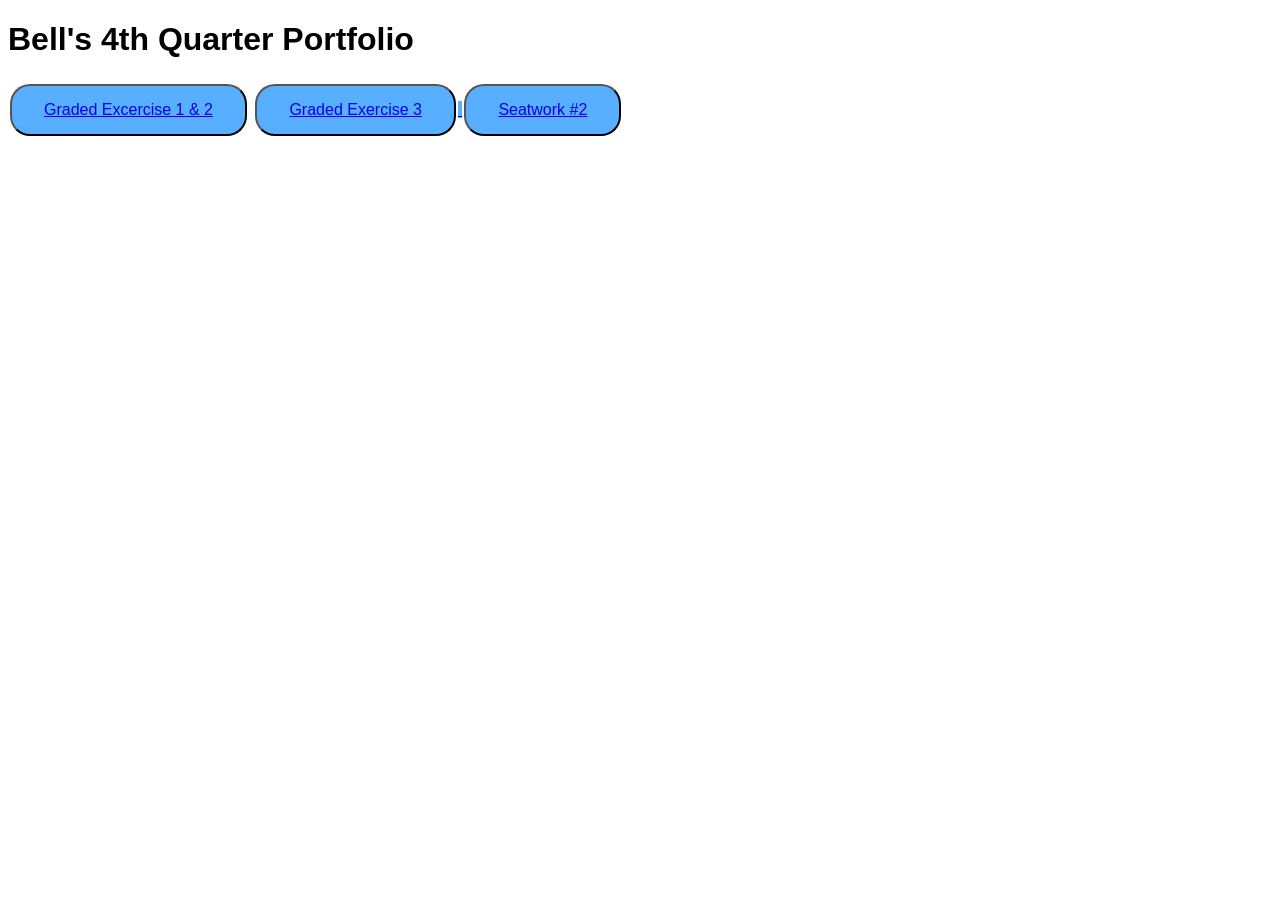
<file: index.html>
<!DOCTYPE html>
<html lang="en">
    <head>
        <meta charset="UTF-8">
        <meta name="viewport" content="width=device-width, initial-scale=1.0">
        <link rel="stylesheet" href="styles.css">
        <title>Bell's 4th Quarter Portfolio</title>
    </head>

    <body>
        <h1>Bell's 4th Quarter Portfolio</h1>
        <button><a href="Q4_1GSodiumBondoc.html">Graded Excercise 1 & 2</a></button>
        <button><a href="Q4-3rdGradedExercise-Folder/index.html">Graded Exercise 3</button>
        <button><a href="9NaBondocSeatwork2.html">Seatwork #2</a></button>
    </body>
</html>
</file>
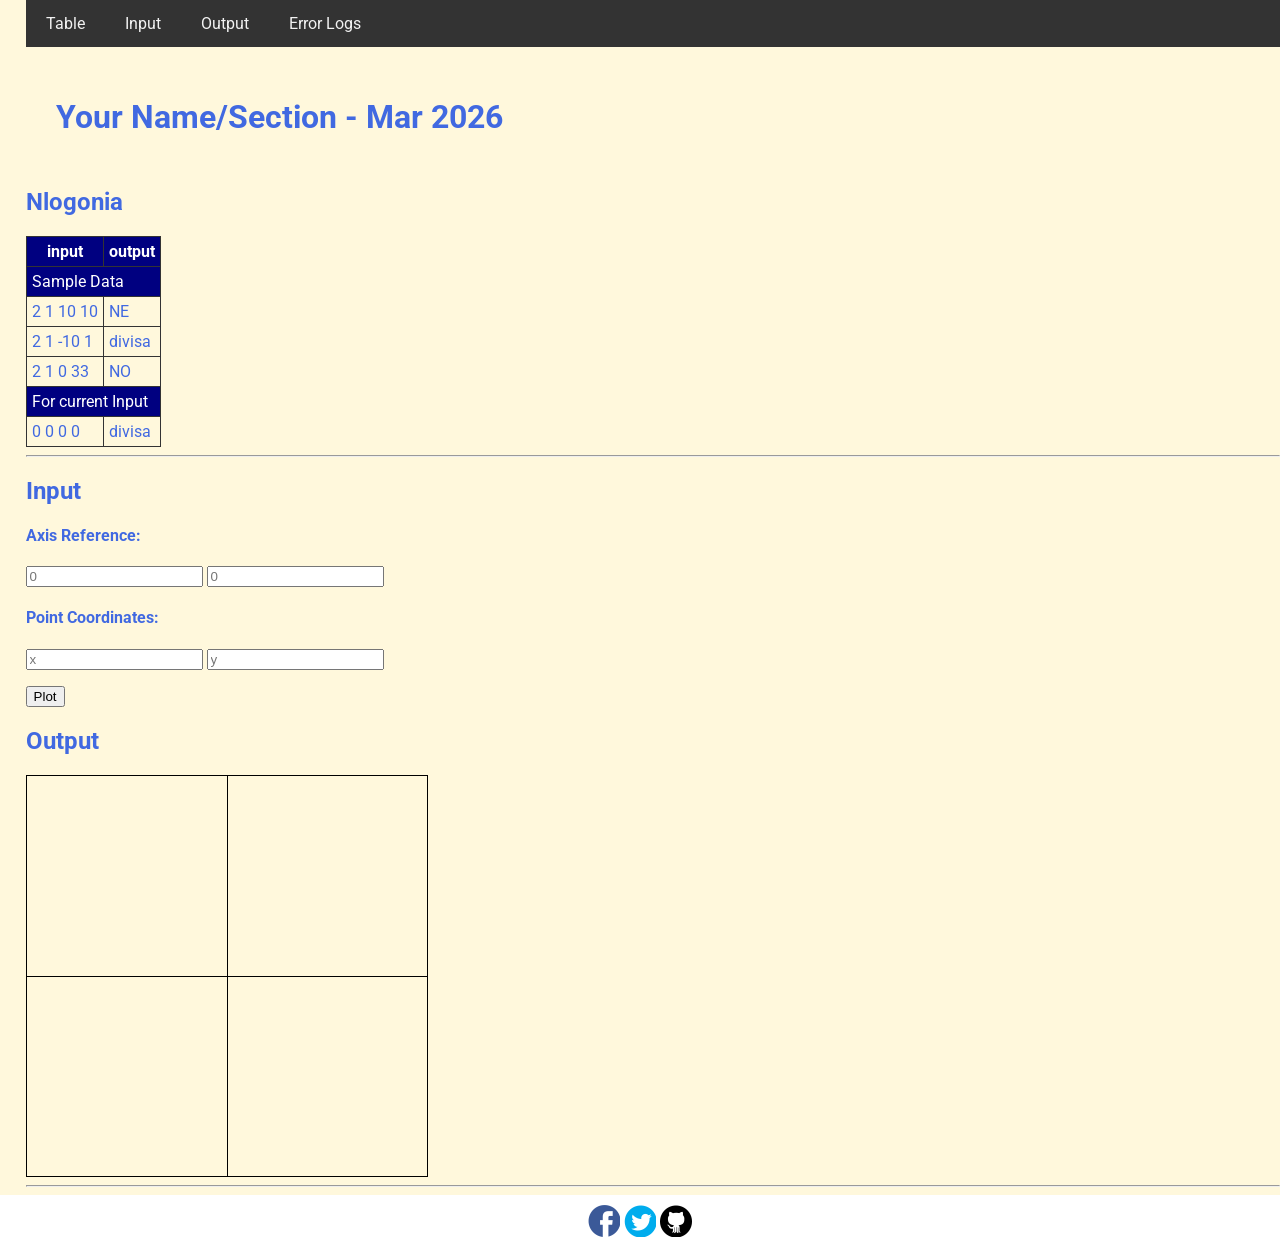
<file: Q4-3rdGradedExercise-Folder/index.html>
<!DOCTYPE html>
<html>
<head>
  <meta charset="utf-8">
  <meta name="viewport" content="width=device-width">
  <!-- change the authors name to both your names-->
  <meta name="author" content="Audrey Cayabyab/Bell Bondoc">
  <meta name="description" content="testing and debugging">
  <meta name="keywords" content="testing and debugging">
  <title>CS 3 3rd Graded Exercise by Cayabyab and Bondoc</title>
  <link href="style.css" rel="stylesheet" type="text/css" />
  <link rel="preconnect" href="https://fonts.googleapis.com">
  <link rel="preconnect" href="https://fonts.gstatic.com" crossorigin>
  <link href="https://fonts.googleapis.com/css2?family=Open+Sans&family=Poppins:wght@300&family=Roboto&display=swap" rel="stylesheet">
  <link rel="icon" type="image/x-icon" href="images/favicon.ico">
</head>

<body>
  <header>
    <nav>
      <a href="#start">Table</a>
      <a href="#input">Input</a>
      <a href="#output">Output</a>
      <a href="errorlogs.html">Error Logs</a>
    </nav>
    
    <h1 style="padding: 30px">Your Name/Section  - Mar 2026 </h1>
    <h2 id="start"> Nlogonia </h2>
  </header>

  <section id="table">
    <table> 
      <tr class="rColor">
        <th> input </th> <th> output</th>
      </tr>
      <tr class="rColor"> 
        <td colspan="2"> Sample Data</td>
      </tr>
      <tr> 
        <td> 2 1 10 10 </td> <td> NE</td>
      </tr>
      <tr> 
        <td> 2 1 -10 1 </td> <td> divisa</td>
      </tr>
      <tr> 
        <td> 2 1 0 33 </td> <td> NO </td>
      </tr>
      <tr  class="rColor"> 
        <td colspan="2"> For current Input</td>
      </tr>
      <tr> 
        <td id="in1"> 0 0 0 0 </td> <td id="out1"> divisa </td>
      </tr>
    </table>
    <hr>
  </section>
  
  <section id="input">
    <h2> Input </h2>
  
    <h4>Axis Reference:</h4>
    <p>
      <input type="number" id="x0" placeholder="0">
      <input type="number" id="y0" placeholder="0">
    </p>
    
    <h4>Point Coordinates:</h4>
    <p>
      <input type="number" id="x" placeholder="x"> 
      <input type="number" id="y" placeholder="y">
    </p>
    <button onclick="plotPoint(Number(x0.value),Number(y0.value),Number(x.value), Number(y.value))"> Plot </button>
  </section>
  
  <section id="output">
    <h2 id="output"> Output </h2>
  
    <div id="coordinatePlane">
        <div id="xAxis" class="axis"></div>
        <div id="yAxis" class="axis"></div>
    </div>
    <hr>
  </section>
  
  <!--- anchors for socmed site are done with image sprites -->
  <footer>
    <a href="https://facebook.com"> 
    <div class="icon facebook"></div>
    </a>
    <a href="https://twitter.com">
    <div class="icon twitter"></div>
    </a>
    <a href="https://github.com">
    <div class="icon github"></div>
    </a>
  </footer>
  <script  src="script.js" defer></script>
</body>

</html>
</file>
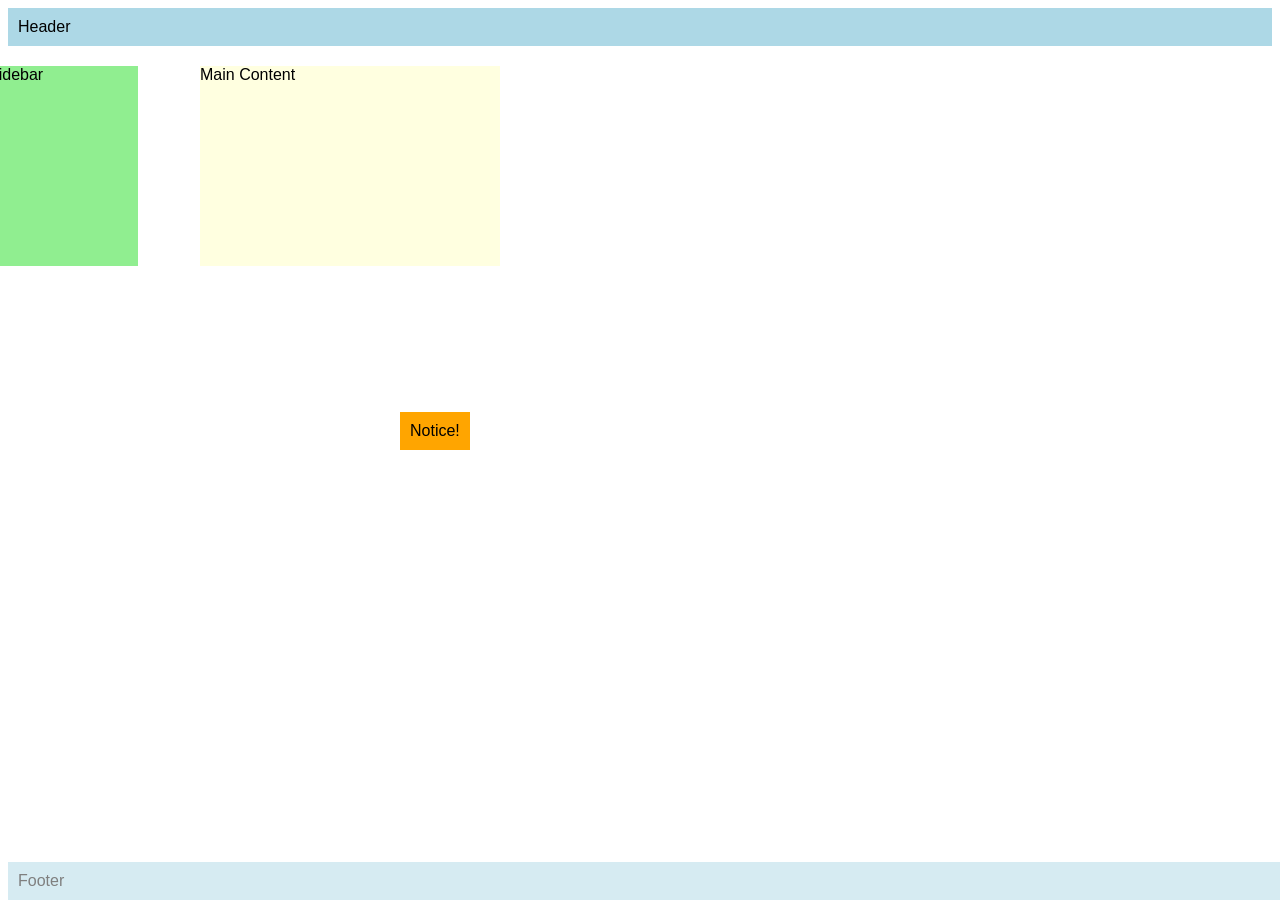
<file: 9NaBondocSeatwork2.html>
<!DOCTYPE html>
<html>
<head>
  <meta name="author" content="Bondoc, Samantha Isabelle" />
  <meta name="revised" content="April 5, 2026" />
  <style>
    body { font-family: Arial, sans-serif; }
    .header, .footer {
      background: lightblue;
      padding: 10px;
    }
    .footer {
       opacity: 0.5;
       position: fixed;
       bottom: 0;
       width: 100%;
    }
    .sidebar {
      background: lightgreen;
      width: 150px;
      height: 200px;
      position: relative;
      top: 20px;
      right: 20px;
    }
    .content {
      background: lightyellow;
      width: 300px;
      height: 200px;
      position: absolute;
      top: 66px;
      left: 200px;
      z-index: 1;
    }    
    .notice {
      position: absolute;
      bottom: 450px;
      left: 400px;
      background: orange;
      padding: 10px;
      z-index: 2;
    }
  </style>
</head>
<body>
  <div class="header">Header</div>
  <div class="sidebar">Sidebar</div>
  <div class="footer">Footer</div>
  <div class="group">
    <div class="content">Main Content</div>
    <div class="notice">Notice!</div>
  </div>
</body>
</html>
</file>
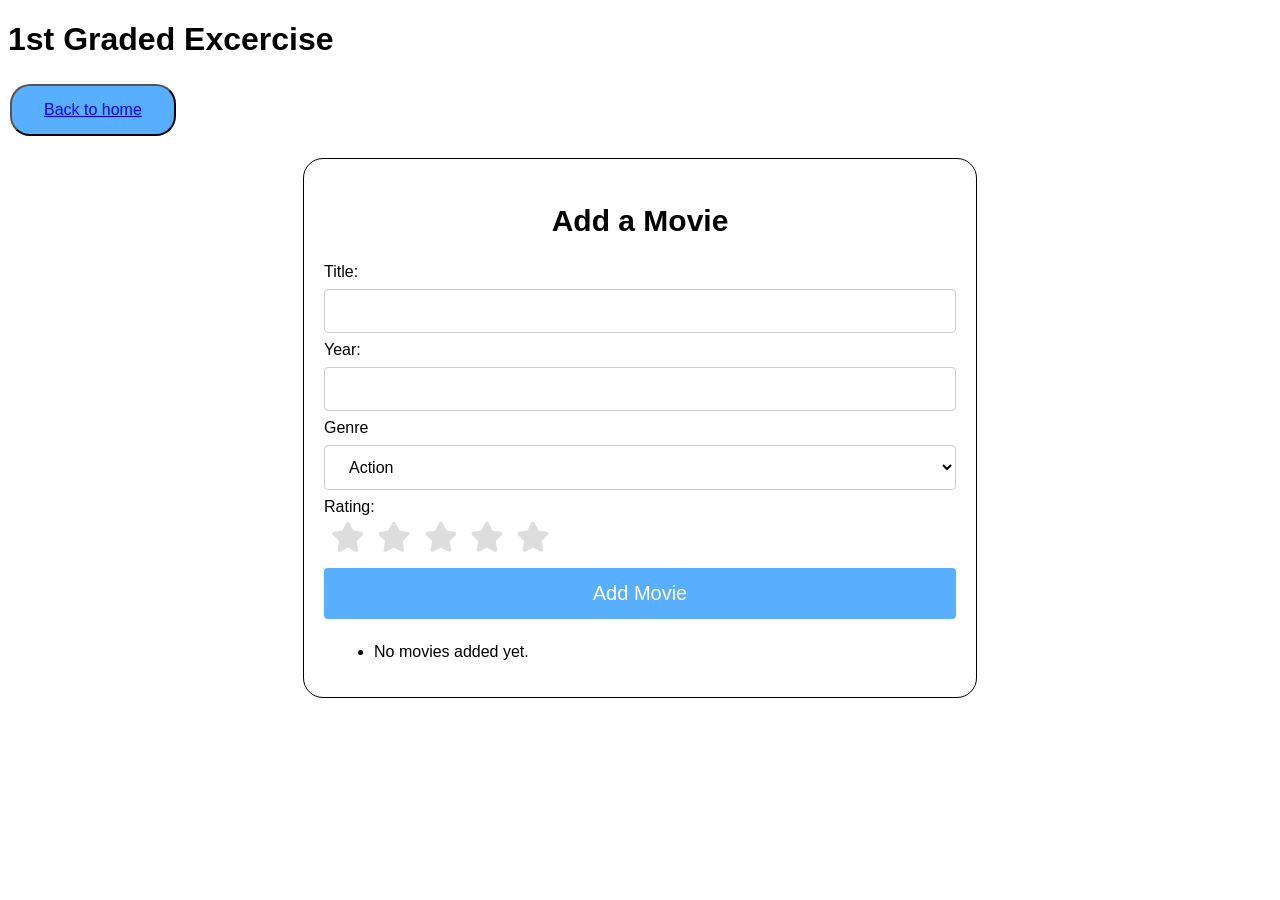
<file: Q4_1GSodiumBondoc.html>
<!DOCTYPE html>
<html>
    <head>
        <title>Graded Excercise 1</title>
        <link rel="stylesheet" href="styles.css">
        <!-- Font Awesome Icon Library for stars -->
        <link rel="stylesheet" href="https://cdnjs.cloudflare.com/ajax/libs/font-awesome/6.4.0/css/all.min.css">
    </head>

    <body>
        <h1>1st Graded Excercise</h1>
        <button><a href="index.html">Back to home</a></button>

        <br><br>

        <div>
            <form id="movieForm">
                <h2>Add a Movie</h2>

                <!--Input movie title & year-->
                <label for="title">Title:</label><br>
                <input type="text" id="title" name="title"><br>

                <label for="year">Year:</label><br>
                <input type="text" id="year" name="year"><br>

                <!--Select genre-->
                <div class="genreselect">
                    <label for="genre">Genre</label></br>
                    <select name="genre" id="genre">
                        <option value="Action">Action</option>
                        <option value="Comedy">Comedy</option>              
                        <option value="Drama">Drama</option>             
                        <option value="Romance">Romance</option>
                        <option value="Sci-Fi">Sci-Fi</option>
                        <option value="Fantasy">Fantasy</option>
                        <option value="Horror">Horror</option>
                        <option value="Thriller">Thriller</option>
                    </select><br>
                </div>

                <!--add a star rating-->
                <label for="rating">Rating:</label><br>
                
                <div class="star-rating">
                    <span class="fas fa-star" data-rating="1"></span>
                    <span class="fas fa-star" data-rating="2"></span>
                    <span class="fas fa-star" data-rating="3"></span>
                    <span class="fas fa-star" data-rating="4"></span>
                    <span class="fas fa-star" data-rating="5"></span>
                </div>

                <!--Form submit button-->
                <input type="submit" value="Add Movie">

                <br>

                <!--Movie input list-->
                <div class="movielist">
                    <ul id="movie-list">
                        <!-- Movie items will be added here -->
                    </ul>
                </div>
            </form>
        </div>


    </body>

    <script>
        //helpers for localStorage
        const KEY = 'movies';
        function loadMovies() {
            const raw = localStorage.getItem(KEY);
            return raw ? JSON.parse(raw) : [];
        }
        function saveMovies(movies) {
            localStorage.setItem(KEY, JSON.stringify(movies));
        }

        //render list to page
        function renderMovies() {
            const movies = loadMovies(); //get movies from localStorage
            const list = document.getElementById('movie-list');
            if (movies.length === 0) {
                list.innerHTML = '<li>No movies added yet.</li>';
                document.getElementById('average-rating').innerHTML = '';
                return;
            }
            list.innerHTML = movies.map((m,i) => //use index for delete reference
                `<li>
                    ${m.title} (${m.year}) - ${m.genre} - Rating: ${generateStars(m.rating)}
                    <button onclick="deleteMovie(${i})">Delete</button>
                </li>`
            ).join(''); //render list items with delete buttons
            
            //display average rating
            const averageRating = calculateAverageRating(movies);
            document.getElementById('average-rating').innerHTML = `Average Rating: ${generateStars(Math.round(averageRating))} (${averageRating.toFixed(1)} stars)`;
        }

        //function to calculate average rating
        function calculateAverageRating(movies) {
            if (movies.length === 0) return 0;
            const totalRating = movies.reduce((sum, movie) => sum + parseFloat(movie.rating || 0), 0);
            return totalRating / movies.length;
        }

        //function to generate star icons
        function generateStars(rating) {
            let stars = '';
            const numRating = parseFloat(rating) || 0;
            
            for (let i = 1; i <= 5; i++) {
                if (i <= numRating) {
                    //full star
                    stars += `<span class="fas fa-star checked"></span>`;
                } else if (i - 0.5 <= numRating) {
                    //half star - using CSS clip-path for better control
                    stars += `<span class="fas fa-star checked half-star"></span>`;
                } else {
                    //empty star
                    stars += `<span class="far fa-star"></span>`;
                }
            }
            return `<div class="star-rating">${stars}</div>`;
        }

        //form handling
        const form = document.getElementById('movieForm');
        form.onsubmit = e => {
            e.preventDefault(); //prevent page refresh on form submit
            const title = document.getElementById('title').value.trim();
            const year = document.getElementById('year').value.trim();
            const genre = document.getElementById('genre').value;
            const rating = Array.from(document.querySelectorAll('.star-rating .fas.fa-star.checked'))
                .map(star => parseInt(star.dataset.rating))
                .sort((a, b) => b - a)[0] || 0;
            if (!title || !year) return; //basic validation

            const movies = loadMovies(); //get existing movies from localStorage
            
            //check if movie already exists (same title and year)
            const existingMovieIndex = movies.findIndex(movie => 
                movie.title.toLowerCase() === title.toLowerCase() && movie.year === year
            );
            
            if (existingMovieIndex !== -1) {
                //movie exists, calculate average rating
                const existingMovie = movies[existingMovieIndex];
                const currentRating = parseFloat(existingMovie.rating) || 0;
                const newRating = parseFloat(rating) || 0;
                const averageRating = (currentRating + newRating) / 2;
                
                //update existing movie with average rating
                existingMovie.rating = averageRating.toFixed(1); //keep one decimal place
                existingMovie.genre = genre; //also update genre in case it changed
            } else {
                //movie doesn't exist, add as new
                const object = { title, year, genre, rating };
                movies.push(object);
            }
            
            saveMovies(movies); //save updated movies to localStorage
            form.reset(); //clear form fields
            clearStarRating(); //clear star selection
            renderMovies(); //re-render list to show updated movie
        };

        //computing star ratings
        document.querySelectorAll('.star-rating .fas.fa-star').forEach(star => {
            star.onclick = () => {
                const rating = star.dataset.rating;
                document.querySelectorAll('.star-rating .fas.fa-star').forEach(s => {
                    s.classList.toggle('checked', s.dataset.rating <= rating);
                });
            };
        });

        //function to clear star rating selection
        function clearStarRating() {
            document.querySelectorAll('.star-rating .fas.fa-star').forEach(star => {
                star.classList.remove('checked');
            });
        }

        //remove an item from localStorage
        function deleteMovie(i) {
            var confirmDelete = confirm("Are you sure you want to delete this movie?");
            if (!confirmDelete) return; //if user cancels, do nothing
            else {
                const movies = loadMovies();
                movies.splice(i, 1);
                saveMovies(movies);
                renderMovies();
            }
        }

        //initial render on page load
        renderMovies();
        clearStarRating(); //ensure no stars are pre-selected on page load

    </script>
</html>
</file>
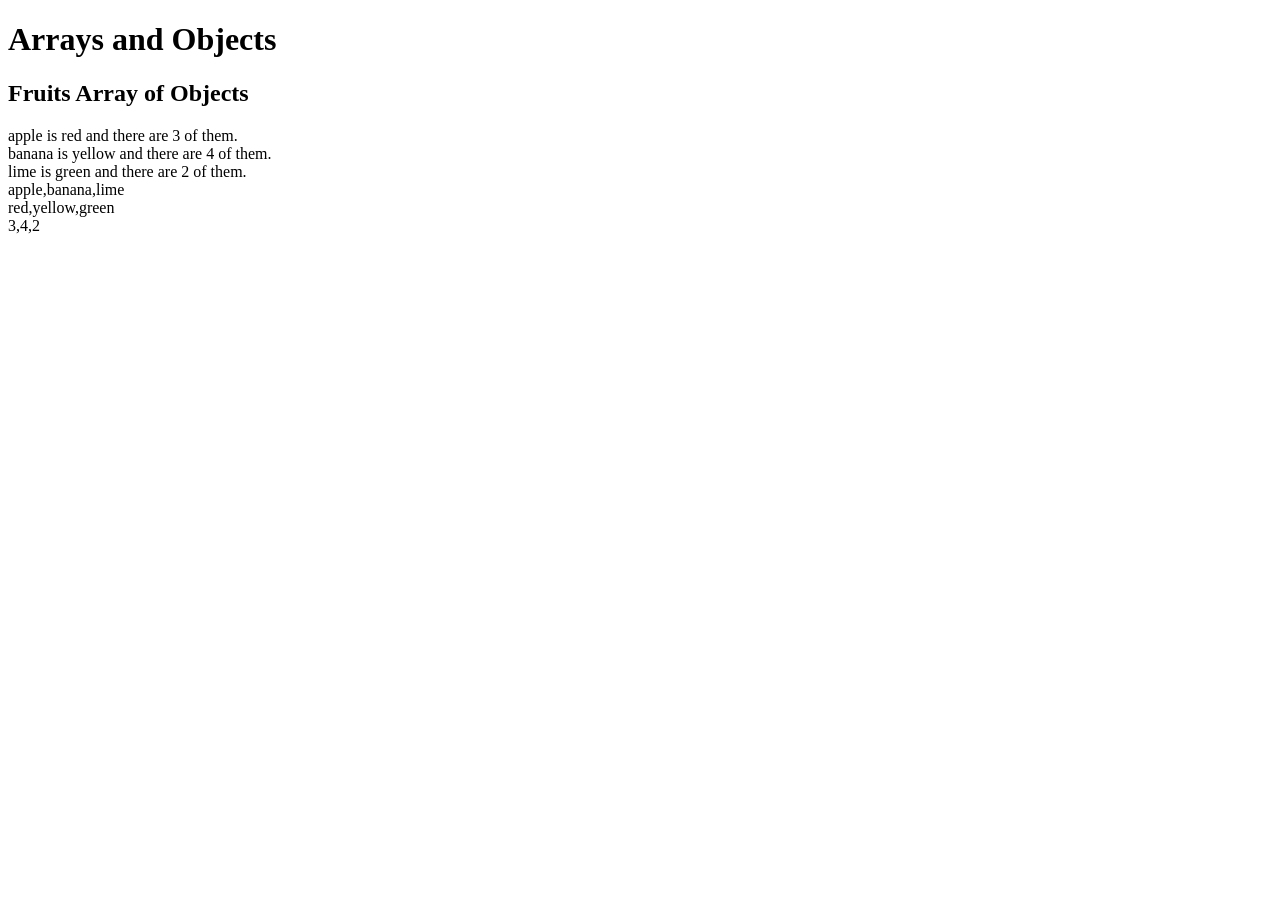
<file: Practices/Arrays and Objects.html>
<!DOCTYPE html>
<html>
    <head>
        <title>Arrays and Objects</title>
    </head>
    <body>
        <h1>Arrays and Objects</h1>
        <script>
            // Example of an array of objects
            const fruits = {
                name: ["apple", "banana", "lime"],
                color: ["red", "yellow", "green"],
                num: [3, 4, 2]
            };
            document.write("<h2>Fruits Array of Objects</h2>");
            document.write(fruits.name[0] + " is " + fruits.color[0] + " and there are " + fruits.num[0] + " of them.<br>");
            document.write(fruits["name"][1] + " is " + fruits["color"][1] + " and there are " + fruits["num"][1] + " of them.<br>");
            document.write(fruits.name[2] + " is " + fruits.color[2] + " and there are " + fruits.num[2] + " of them.<br>");
            document.write(fruits.name + "<br>" + fruits.color + "<br>" + fruits.num);
        </script>
    </body>
    
</html>
</file>
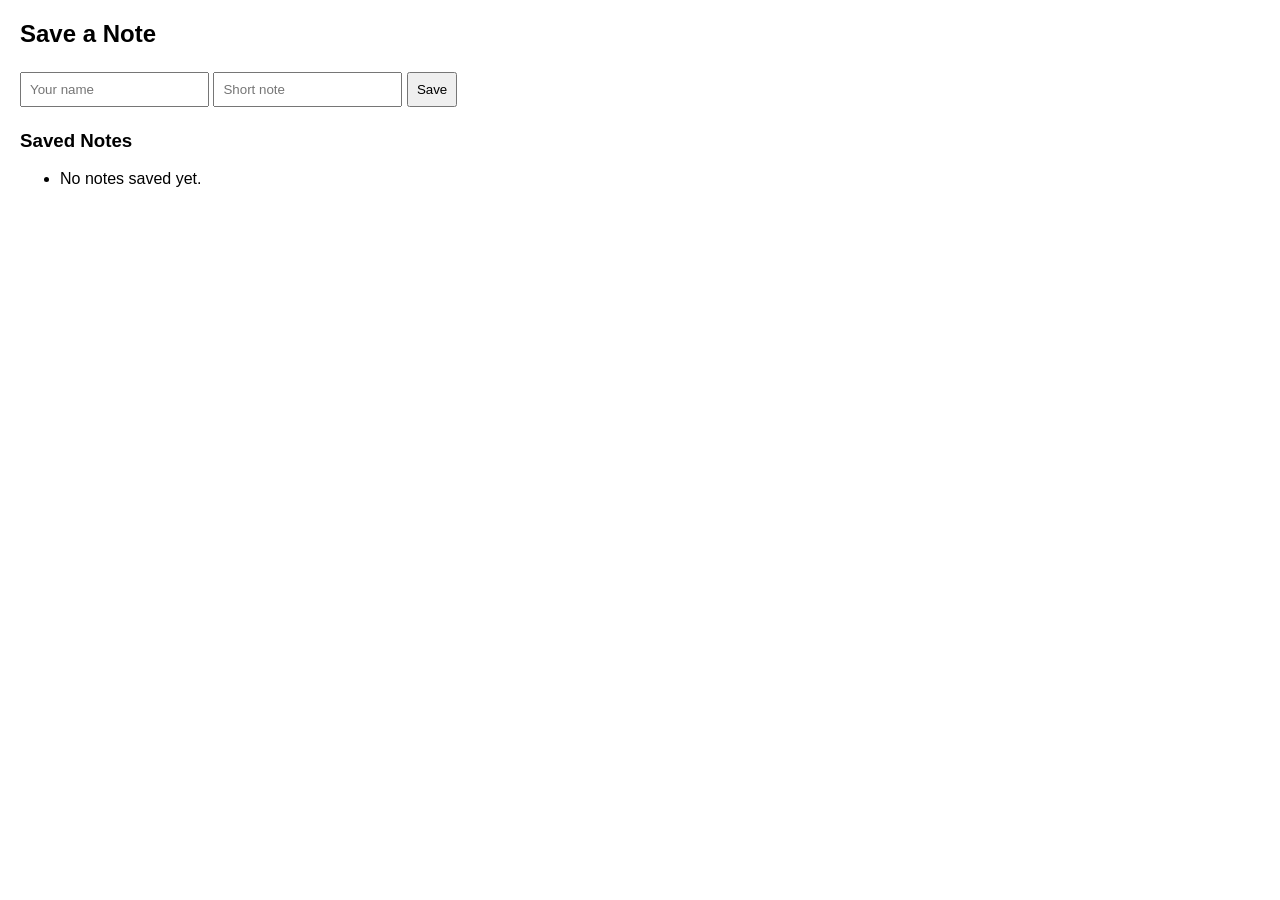
<file: Practices/CRUD Practice.html>
<!DOCTYPE html>
    <html>
        <head>
    <meta charset="utf-8">
    <title>Notes Demo</title>
    <style>
        body { font-family: Arial, sans-serif; max-width:700px; margin:20px; }
        input, button { padding:8px; margin:4px 0; }
        li { margin:6px 0; }
    </style>
    </head>
    <body>
    <h2>Save a Note</h2>
    <form id="noteForm">
        <input id="name" placeholder="Your name" required>
        <input id="note" placeholder="Short note" required>
        <button type="submit">Save</button>
    </form>

    <h3>Saved Notes</h3>
    <ul id="list"></ul>

    <script>
        //helpers for localStorage
        const KEY = 'notes';
        
        function loadNotes() {
            const raw = localStorage.getItem(KEY);
            return raw ? JSON.parse(raw) : [];
        }

        function saveNotes(notes) {
            localStorage.setItem(KEY, JSON.stringify(notes));
        }

        //rendering list to page
        function renderNotes() {
            const notes = loadNotes(); //get notes from localStorage
            const list = document.getElementById('list');
            if (notes.length === 0) {
                list.innerHTML = '<li>No notes saved yet.</li>';
                return;
            }
            list.innerHTML = notes.map((n,i) => //use index for delete reference
                `<li>
                    ${(n.name)}: ${(n.note)}
                    <button onclick="editNote(${i})">Edit</button>
                    <button onclick="deleteNote(${i})">Delete</button>
                </li>`
            ).join(''); //render list items with delete buttons
        }

        //form handling
            const form = document.getElementById('noteForm');
            form.onsubmit = e => {
                e.preventDefault(); //prevent page refresh on form submit
                const name = document.getElementById('name').value.trim();
                const note = document.getElementById('note').value.trim();
                if (!name || !note) return; //basic validation

                const object = { name, note }; //create object to save
                const notes = loadNotes(); //get existing notes from localStorage
                notes.push(object); //add new note to array
                saveNotes(notes); //save updated notes to localStorage
                form.reset(); //clear form fields
                renderNotes(); //re-render list to show new note
            }
        //removing an item from locaStorage by index
            function deleteNote(i) {
                const notes = loadNotes();
                notes.splice(i, 1);
                saveNotes(notes);
                renderNotes();
            }
        //editing an item from localStorage by index
            function editNote(i) {
                const notes = loadNotes(); //get notes from localStorage
                const note = notes[i];  //get note to edit by index
                const newNote = prompt('Edit your note:', note.note); //prompt user for new note text
                if (newNote !== null) { //if user didn't cancel
                    note.note = newNote.trim(); //update note text
                    saveNotes(notes); //save updated notes to localStorage
                    renderNotes(); //re-render list to show changes
                }
            }
        //initial render on page load
        renderNotes();
    </script>
</html>
</file>
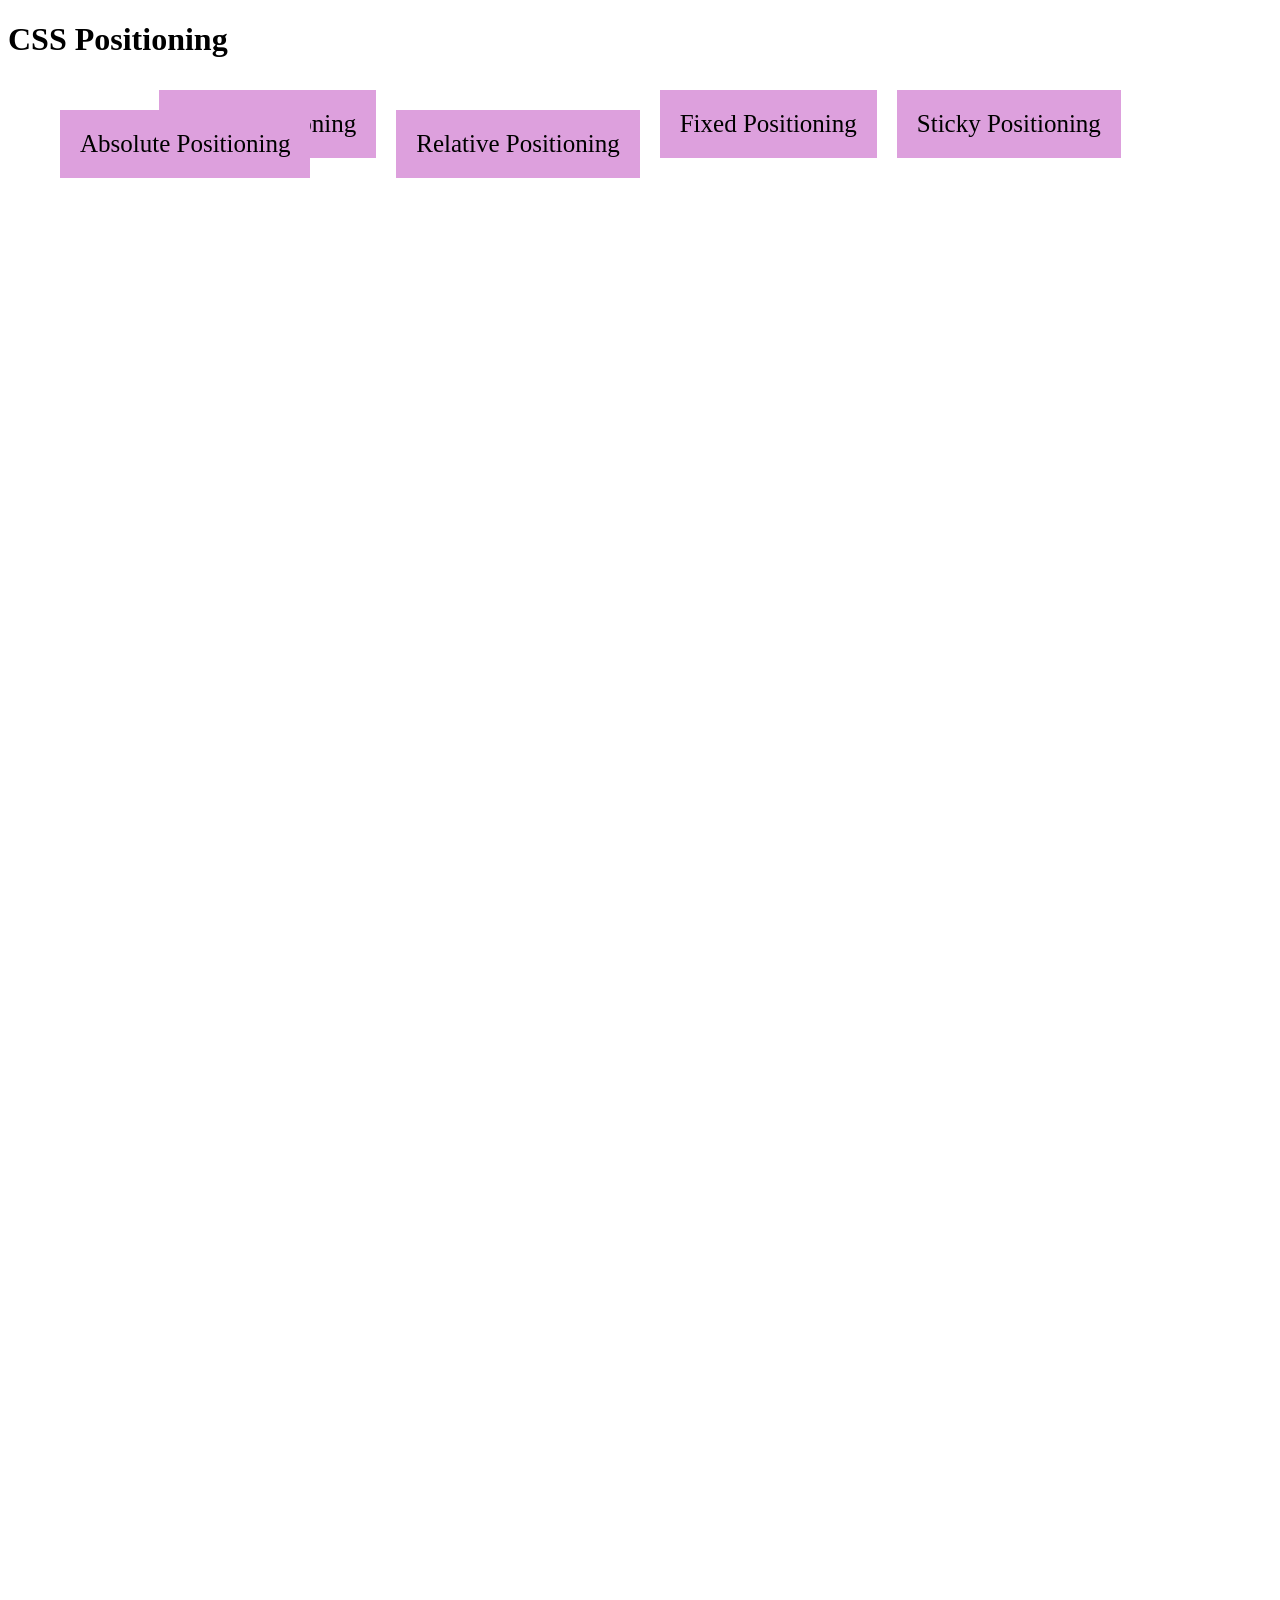
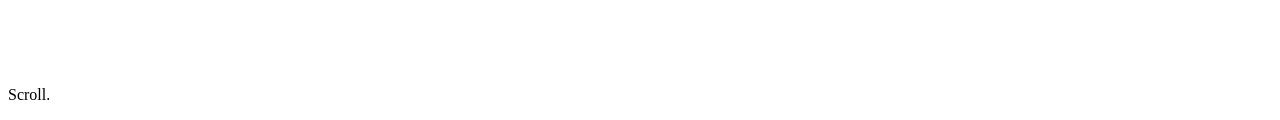
<file: Practices/stuff.html>
<!DOCTYPE html>
<html>
    <head>
        <title>CSS Positioning</title>
        <style>
            #container {
                display: flex;
                justify-content: center;
            }
            #container div {
                font-size: 25px;
                padding: 20px;
                background-color: plum;
                margin: 10px;
            }
            #static {
                position: static;
            }
            #relative {
                position: relative; 
                top: 20px;
            }
            #absolute {
                position: absolute;
                top: 100px;
                left: 50px;
            }
            p {
                margin-top: 1500px;
            }
        </style>
    </head>
          
        <body>
            <h1>CSS Positioning</h1>
            <div id="container">
                <div id="static">Static Positioning</div>
                <div id="relative">Relative Positioning</div>
                <div id="absolute">Absolute Positioning</div>
                <div id="fixed">Fixed Positioning</div>
                <div id="sticky">Sticky Positioning</div>
            </div>
            <br>
            <p>Scroll.</p> 
        </body>
</html>
</file>
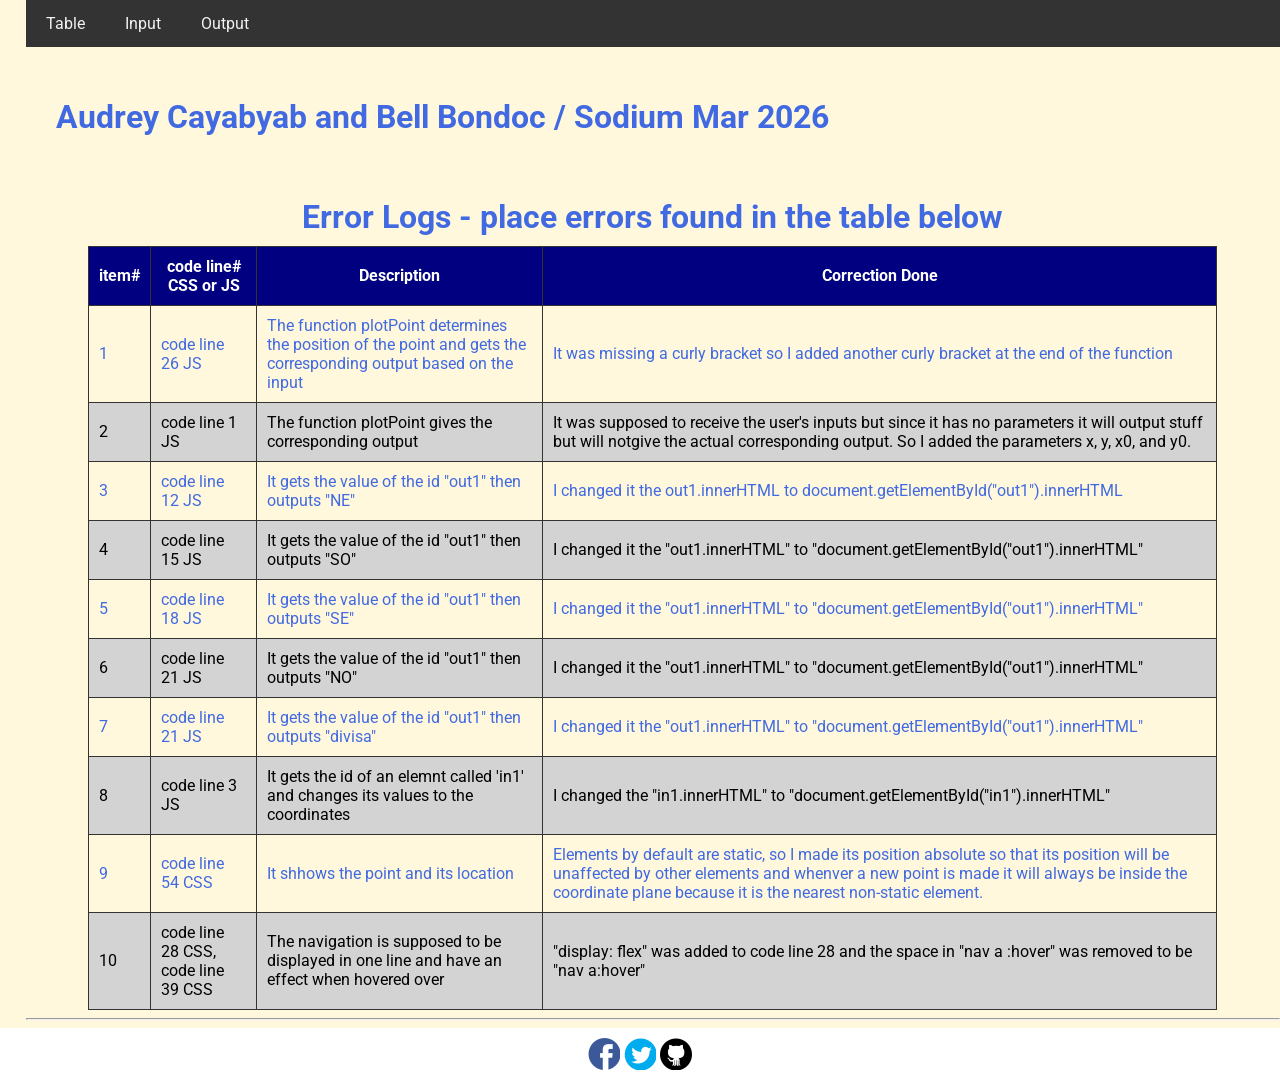
<file: Q4-3rdGradedExercise-Folder/errorlogs.html>
<!DOCTYPE html>
<html>
<head>
  <meta charset="utf-8">
  <meta name="viewport" content="width=device-width">
  <meta name="author" content="Audrey Cayabyab and Bell Bondoc">
  <meta name="description" content="testing and debugging">
  <meta name="keywords" content="testing and debugging">
  <title>CS3 3rd Graded Exercise by Cayabyab and Bondoc</title>
  <link href="style.css" rel="stylesheet" type="text/css" />
  <link rel="preconnect" href="https://fonts.googleapis.com">
  <link rel="preconnect" href="https://fonts.gstatic.com" crossorigin>
  <link href="https://fonts.googleapis.com/css2?family=Open+Sans&family=Poppins:wght@300&family=Roboto&display=swap" rel="stylesheet">
  <link rel="icon" type="image/x-icon" href="images/favicon.ico">

  <style>
    tr:nth-child(1) ~ tr:nth-child(odd) {
      background-color: lightgray;
      color: black;
    }
    td, th {
      padding: 10px;
    }
    table {
      width: 90%;
      margin: 0 auto;
    }
    caption {
      font-size: 2em;
      font-weight: bold;
      padding: 10px;
    }
    
  </style>
</head>

<body>
  <header>
    <nav>
      <a href="index.html#start">Table</a>
      <a href="index.html#input">Input</a>
      <a href="index.html#output">Output</a>
    </nav>
    
    <h1 style="padding: 30px">Audrey Cayabyab and Bell Bondoc / Sodium Mar 2026 </h1>
  </header>

  <section id="table">
    <table> 
      <caption> Error Logs - place errors found in the table below</caption>
      <tr class="rColor">
        <th> item# </th> 
        <th> code line#<br/>CSS or JS </th> 
        <th> Description</th>
        <th> Correction Done</th>
      </tr>
      <tr>
        <td> 1 </td> 
        <td> code line 26 JS </td> 
        <td> The function plotPoint determines the position of the point and gets the corresponding output based on the input</td>
        <td> It was missing a curly bracket so I added another curly bracket at the end of the function </td>
      </tr>
      <tr>
        <td> 2 </td> 
        <td> code line 1 JS</td> 
        <td> The function plotPoint gives the corresponding output </td>
        <td> It was supposed to receive the user's inputs but since it has no parameters it will output stuff but will notgive the actual corresponding output. So I added the parameters
            x, y, x0, and y0. </td>
      </tr>
      <tr>
        <td> 3 </td> 
        <td> code line 12 JS </td> 
        <td> It gets the value of the id "out1" then outputs "NE"</td>
        <td> I changed it the out1.innerHTML to document.getElementById("out1").innerHTML</td>
      </tr>
      <tr>
        <td> 4 </td> 
        <td> code line 15 JS</td> 
        <td> It gets the value of the id "out1" then outputs "SO"</td>
        <td> I changed it the "out1.innerHTML" to "document.getElementById("out1").innerHTML"</td>
      </tr>
      <tr>
        <td> 5 </td> 
        <td> code line 18 JS</td> 
        <td> It gets the value of the id "out1" then outputs "SE"</td>
        <td> I changed it the "out1.innerHTML" to "document.getElementById("out1").innerHTML"</td>
      </tr>
      <tr>
        <td> 6 </td> 
        <td> code line 21 JS</td> 
        <td> It gets the value of the id "out1" then outputs "NO"</td>
        <td> I changed it the "out1.innerHTML" to "document.getElementById("out1").innerHTML"</td>
      </tr>
      <tr>
        <td> 7 </td> 
        <td> code line 21 JS</td> 
        <td> It gets the value of the id "out1" then outputs "divisa"</td>
        <td> I changed it the "out1.innerHTML" to "document.getElementById("out1").innerHTML"</td>
      </tr>
      <tr>
        <td> 8 </td> 
        <td> code line 3 JS </td> 
        <td> It gets the id of an elemnt called 'in1' and changes its values to the coordinates</td>
        <td> I changed the "in1.innerHTML" to "document.getElementById("in1").innerHTML"</td>
      </tr>
      <tr>
        <td> 9 </td> 
        <td> code line 54 CSS</td> 
        <td> It shhows the point and its location </td>
        <td> Elements by default are static, so I made its position absolute so that its position will be unaffected by other elements and whenver a new point is made it will always be inside the coordinate plane
          because it is the nearest non-static element.
        </td>
      </tr>
      <tr>
        <td> 10 </td> 
        <td> code line 28 CSS, code line 39 CSS </td> 
        <td> The navigation is supposed to be displayed in one line and have an effect when hovered over </td>
        <td> "display: flex" was added to code line 28 and the space in "nav a :hover" was removed to be "nav a:hover" </td>
      </tr>
     
    </table>
    <hr>
  </section>
  
   
  <!--- anchors for socmed site are done with image sprites -->
  <footer>
    <a href="https://facebook.com"> 
    <div class="icon facebook"></div>
    </a>
    <a href="https://twitter.com">
    <div class="icon twitter"></div>
    </a>
    <a href="https://github.com">
    <div class="icon github"></div>
    </a>
  </footer>
 
</body>

</html>
</file>
<file: styles.css>
* {
    font-family: Arial, Helvetica, sans-serif;
    background-color: white;
}

button {
    background-color: #58aeff;
    color: white;
    padding: 15px 32px;
    text-align: center;
    text-decoration: none;
    display: inline-block;
    font-size: 16px;
    margin: 4px 2px;
    cursor: pointer;
    border-radius: 20px;
}

a {
    background-color: #58aeff;
}

/* form elements */

form {
    margin-left: auto;
    margin-right: auto;
    width: 50%;
    border: 1px solid black;
    padding: 20px;
    border-radius: 20px;
}

#editForm {
    margin-left: auto;
    margin-right: auto;
    width: 50%;
    border: 1px solid black;
    padding: 20px;
    border-radius: 20px;
    margin-top: 20px;
}

h2 {
    text-align: center;
    font-size: 30px;
}

input[type=text], select {
    width: 100%;
    padding: 12px 20px;
    margin: 8px 0;
    display: inline-block;
    border: 1px solid #ccc;
    border-radius: 4px;
    box-sizing: border-box;
    font-size: 16px;
}

input[type=submit] {
    width: 100%;
    background-color: #58aeff;
    color: white;
    padding: 14px 20px;
    margin: 8px 0;
    border: none;
    border-radius: 4px;
    cursor: pointer;
    font-size: 20px;
}

.star-rating {
    font-size: 30px;
    color: #ccc;
    margin: 5px;
}

.star-rating .fas {
    transition: color 0.2s ease;
}

.star-rating .fas.checked {
    color: gold;
}

.star-rating .fas:hover {
    color: gold;
}

/* Form star rating specific styling */
form .star-rating .fas {
    cursor: pointer;
    margin: 0 2px;
}

form .star-rating .fas.checked {
    color: gold;
}

form .star-rating .fas:not(.checked) {
    color: #ddd;
}

.star-rating .half-star {
    position: relative;
    color: #ccc;
}

.star-rating .half-star::before {
    content: '\f005'; /* star unicode */
    font-family: 'Font Awesome 6 Free';
    font-weight: 900;
    position: absolute;
    left: 0;
    top: 0;
    width: 50%;
    overflow: hidden;
    color: gold;
    clip-path: inset(0 50% 0 0);
}


.star-rating :hover {
    cursor: pointer;
}

/* Stars in movie list should not be clickable */
li .star-rating {
    font-size: 20px;
    display: inline-block;
    margin: 0;
}

li .star-rating .fas:hover {
    color: inherit; /* Prevent hover color change for list stars */
}

li .star-rating :hover {
    cursor: default;
}

li {
    margin: 10px;
}

#average-rating {
    font-weight: bold;
    color: #333;
    padding: 10px;
    background-color: #f9f9f9;
    border-radius: 8px;
    margin-bottom: 15px;
}
</file>
<file: Q4-3rdGradedExercise-Folder/style.css>
html {
  height: 100%;
  width: 100%;
}

body{
  font-family: 'Open Sans', sans-serif;
  font-family: 'Poppins', sans-serif;
  font-family: 'Roboto', sans-serif;
  background-color: cornsilk;
  color:royalblue;
  padding: 0;
  margin: 0;
}

section, header {
  padding-left: 2%;
}

/*---- CSS to control the navigation bar --- 
Requirements for the navigation:
- Navigation should all be on one line only and located on the first line of the browser and will not scroll with the rest of the content.  
- There should also a hover effect on each of the links to change background and foreground color.
*/
nav {
    width: 100%;
    background-color: #333;
    display: flex;
}

nav a {
    display: block;
    color: #f2f2f2;
    text-align: center;
    padding: 14px 20px;
    text-decoration: none;
}

nav a:hover {
    background-color: #ddd;
    color: black;
}

/*------ to control coordinatePlane, the location of the small red box  --------*/
#coordinatePlane {
    position: relative;
    height: 400px;
    width: 400px;
    border: 1px solid black;
}
.point {
    height: 10px;
    width: 10px;
    background-color: red;
    position:absolute;
}
.axis {
    position: absolute;
    background-color: black;
}

#xAxis {
    left: 0;
    top: 200px;
    width: 100%;
    height: 1px;
}
#yAxis {
    left: 200px;
    bottom: 0;
    width: 1px;
    height: 100%;
}

/* ----- CSS properties for footer tag to display socmed icons facebook, twitter and github using sprites ---
- Discover how to use image sprites to make this work
*/
footer {
    width: 100%;
    background-color: white;
    color: #333;
    text-align: center;
    padding: 10px 0;
}
footer a {
  text-decoration: none;
}

.icon {
    width: 32px;
    height: 32px;
    display: inline-block;
    background: url('sprites.png') no-repeat;
}
.facebook {
    background-position: -226px -129px;
}
.twitter {
    background-position: -340px -129px;
}
.github {
    background-position: -456px -129px;
}

.facebook:hover {
  background-position: -226px -55px;
}
.twitter:hover {
  background-position: -340px -54px;
}
.github:hover {
  background-position: -456px -54px;
}

/* --- CSS for documenting process in the table in the errorlogs.html --*/
table{
  border-collapse: collapse;
}

th, td, tr{
  padding: 5px;
  border: 1px solid #333;  
}

.rColor {
  background-color: navy;
  color: white;
}
</file>
